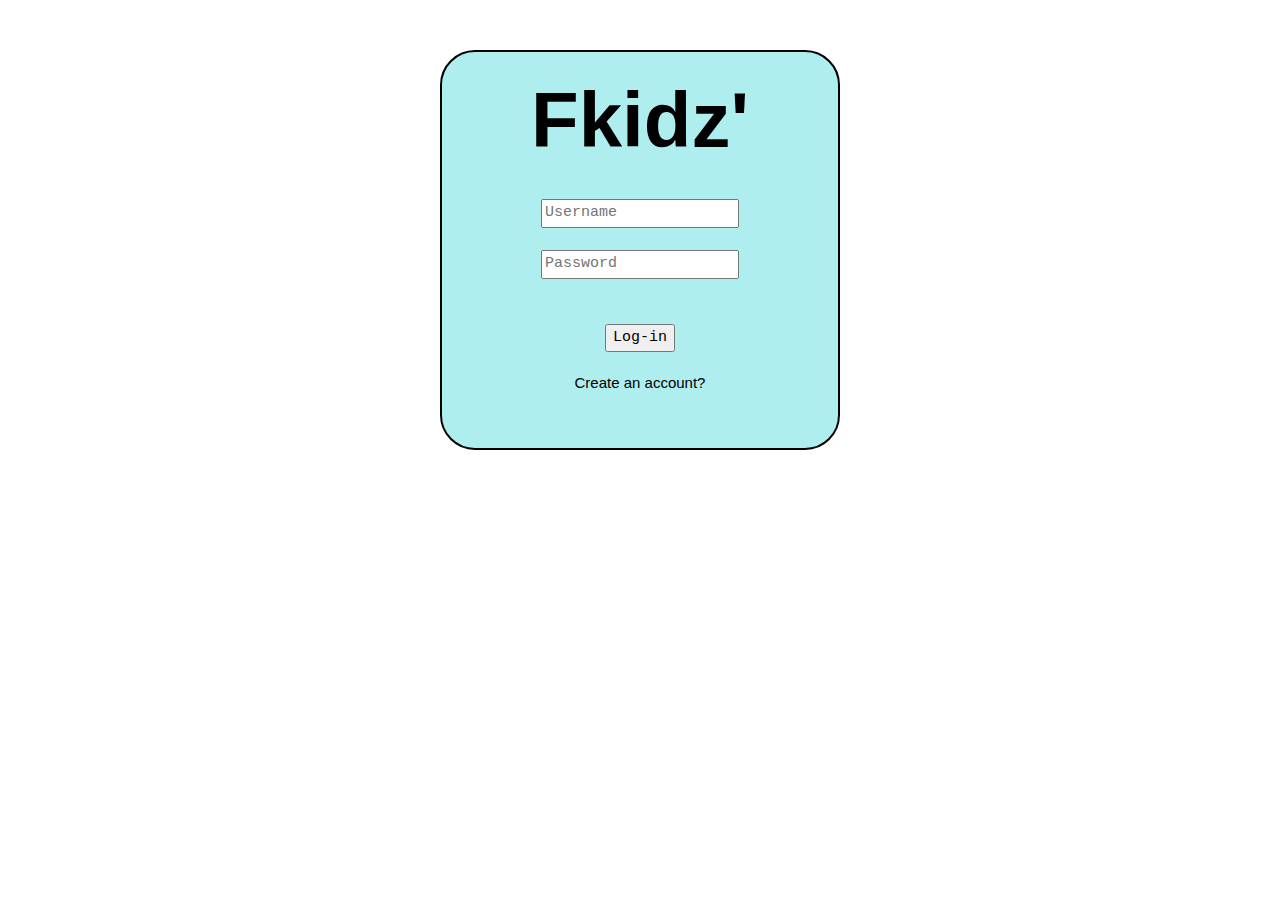
<file: index.html>
<!DOCTYPE html>
<html lang="en">
<head>
    <meta charset="UTF-8">
    <meta name="viewport" content="width=device-width, initial-scale=1.0">
    <title>Log-in</title>
    <link rel="stylesheet" href="./css/login.css">
    <link rel="stylesheet" href="https://www.w3schools.com/w3css/4/w3.css">
</head>
<body>
    <center>
    <div class="log">
        <h1 class="title">Fkidz'</h1>
        <div class="login">
            <form action="./views/main.html" method="post" id="loginForm">
                <input type="text" id="username" placeholder="Username" required><br><br>
                <input type="password" id="password" placeholder="Password" required><br><br><br>
                <button type="submit" class="btn">Log-in</button>
            </form>
        </div>
            <a href="./views/signup.html">Create an account?</a>
    </div>
    </center>
    <script href="./js/login.js"></script>
</body>
</html>
</file>
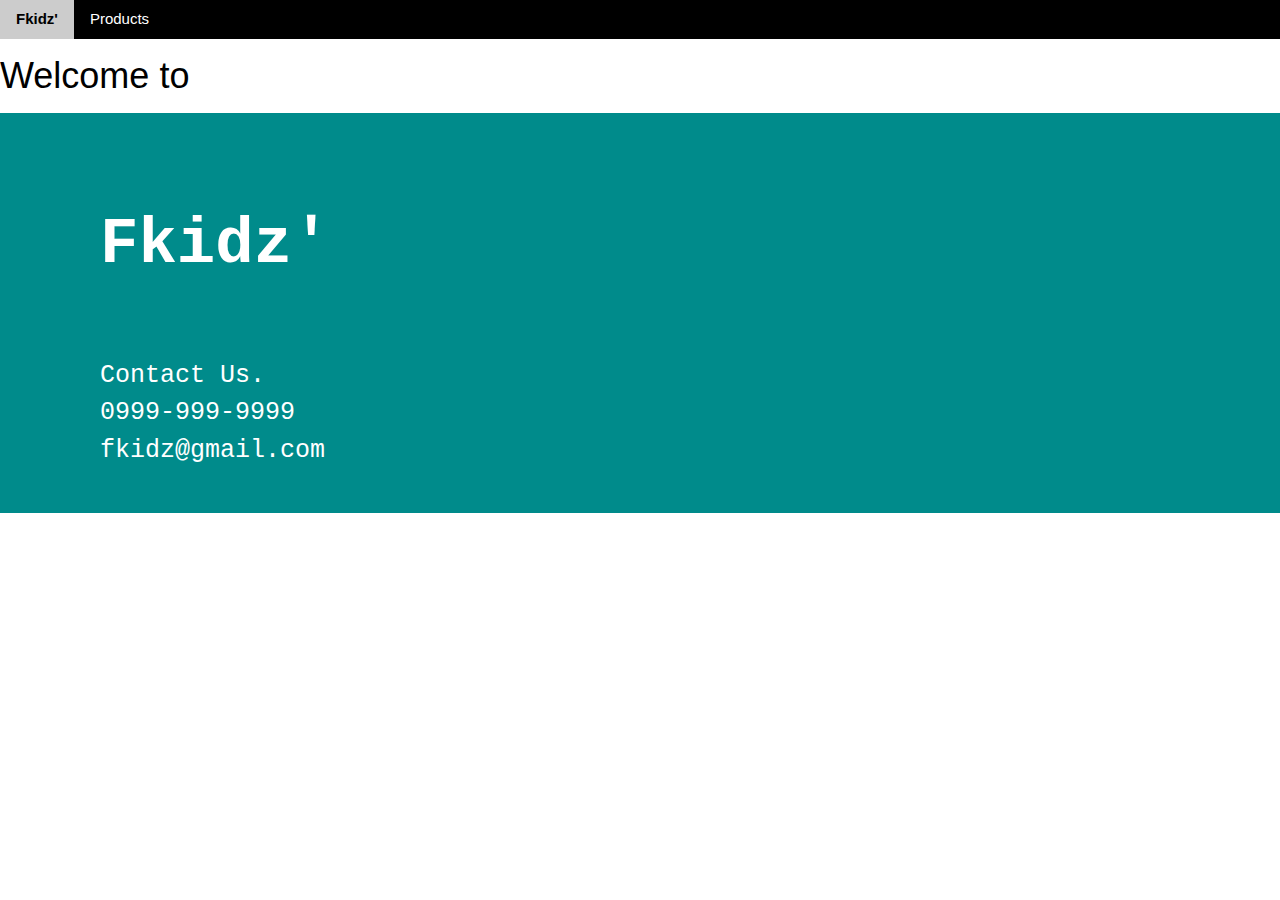
<file: views/main.html>
<!DOCTYPE html>
<html lang="en">
<head>
    <meta charset="UTF-8">
    <meta name="viewport" content="width=device-width, initial-scale=1.0">
    <link rel="stylesheet" href="../css/main.css">
    <link rel="stylesheet" href="https://www.w3schools.com/w3css/4/w3.css">
    <title>Welcome to Fkidz!!</title>
</head>
<body>
    <div class="w3-bar w3-black">
        <a href="./main.html" class="w3-bar-item w3-button" style="font-weight: bold;">Fkidz'</a>
        <a href="./products.html" class="w3-bar-item w3-button">Products</a>
    </div>

    <h1 class="title">Welcome to</h1>
    
</body>
<footer>
    <p class="title">Fkidz'</p>
    <p class="desc"></p>
    <p class="contact">Contact Us. <br> 0999-999-9999 <br> fkidz@gmail.com</p>
</footer>
</html>
</file>
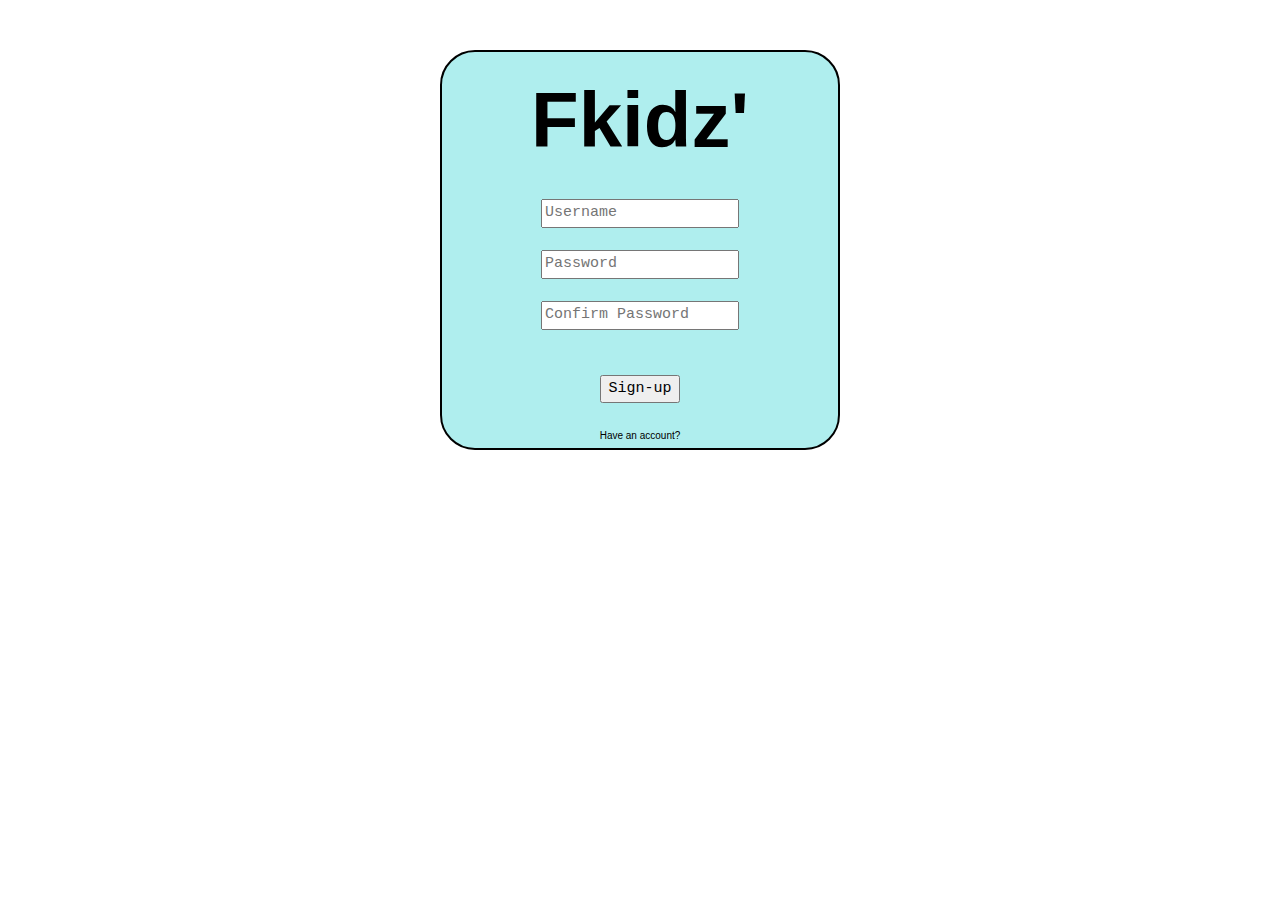
<file: views/signup.html>
<!DOCTYPE html>
<html lang="en">
<head>
    <meta charset="UTF-8">
    <meta name="viewport" content="width=device-width, initial-scale=1.0">
    <link rel="stylesheet" href="../css/signup.css">
    <link rel="stylesheet" href="https://www.w3schools.com/w3css/4/w3.css">
    <title>Sign-up</title>
</head>
<body>
    <center>
        <div class="log">
            <h1 class="title">Fkidz'</h1>
            <div class="login">
                <form action="./main.html" method="post">
                    <input type="text" name="username" placeholder="Username" required><br><br>
                    <input type="password" name="password" placeholder="Password" required><br><br>
                    <input type="password" name="password" placeholder="Confirm Password" required><br><br><br>
                    <input class="btn" type="submit" value="Sign-up">
                </form>
            </div>
            <a href="../index.html">Have an account?</a>
        </div>
        </center>
</body>
</html>
</file>
<file: css/login.css>
body {
    background-image: url(https://previews.123rf.com/images/volhabelausava/volhabelausava1505/volhabelausava150500021/40301983-hand-drawn-geometric-seamless-pattern-with-circles-vector-doodle-repeating-background.jpg);
}

.log {
    height: 400px;
    width: 400px;
    border: 2px solid black;
    border-radius: 35px;
    background-color: paleturquoise;
    margin-top: 50px;
    
    .title {
        font-family: Helvetica;
        font-weight: bolder;
        font-size: 78px;
        text-align: center;
    }

    .login {
        text-align: center;
        font-family: 'Courier New';
        margin-top: 20px;
        margin-bottom: 20px;

        .btn {
            cursor: pointer;
        }
    }

    a {
        text-decoration: none;
        cursor: pointer;
    }

    input[data-state="valid"] {
        border-color: hsl(120, 76%, 50%);
    }

    input[data-state="invalid"] {
        border-color: hsl(0, 76%, 50%);
    }
}
</file>
<file: css/main.css>
chicken {
    margin-top: 50px;
}

footer {
    width: 100%;
    height: 400px;
    background-color: darkcyan;
    color: white;
    font-size: 25px;
    font-family: 'Courier New';
    padding: 20px 100px 100px 100px; 

    .title {
        font-size: 64px;
        font-weight: bolder;
    }
}
</file>
<file: css/signup.css>
body {
    background-image: url(https://previews.123rf.com/images/volhabelausava/volhabelausava1505/volhabelausava150500021/40301983-hand-drawn-geometric-seamless-pattern-with-circles-vector-doodle-repeating-background.jpg);
}

.log {
    height: 400px;
    width: 400px;
    border: 2px solid black;
    border-radius: 35px;
    background-color: paleturquoise;
    margin-top: 50px;
    
    .title {
        font-family: Helvetica;
        font-weight: bolder;
        font-size: 78px;
        text-align: center;
    }

    .login {
        text-align: center;
        font-family: 'Courier New';
        margin-top: 20px;
        margin-bottom: 20px;

        .btn {
            cursor: pointer;
        }
    }

    a {
        font-size: x-small
        ;
        text-decoration: none;
        cursor: pointer;
    }
}
</file>
